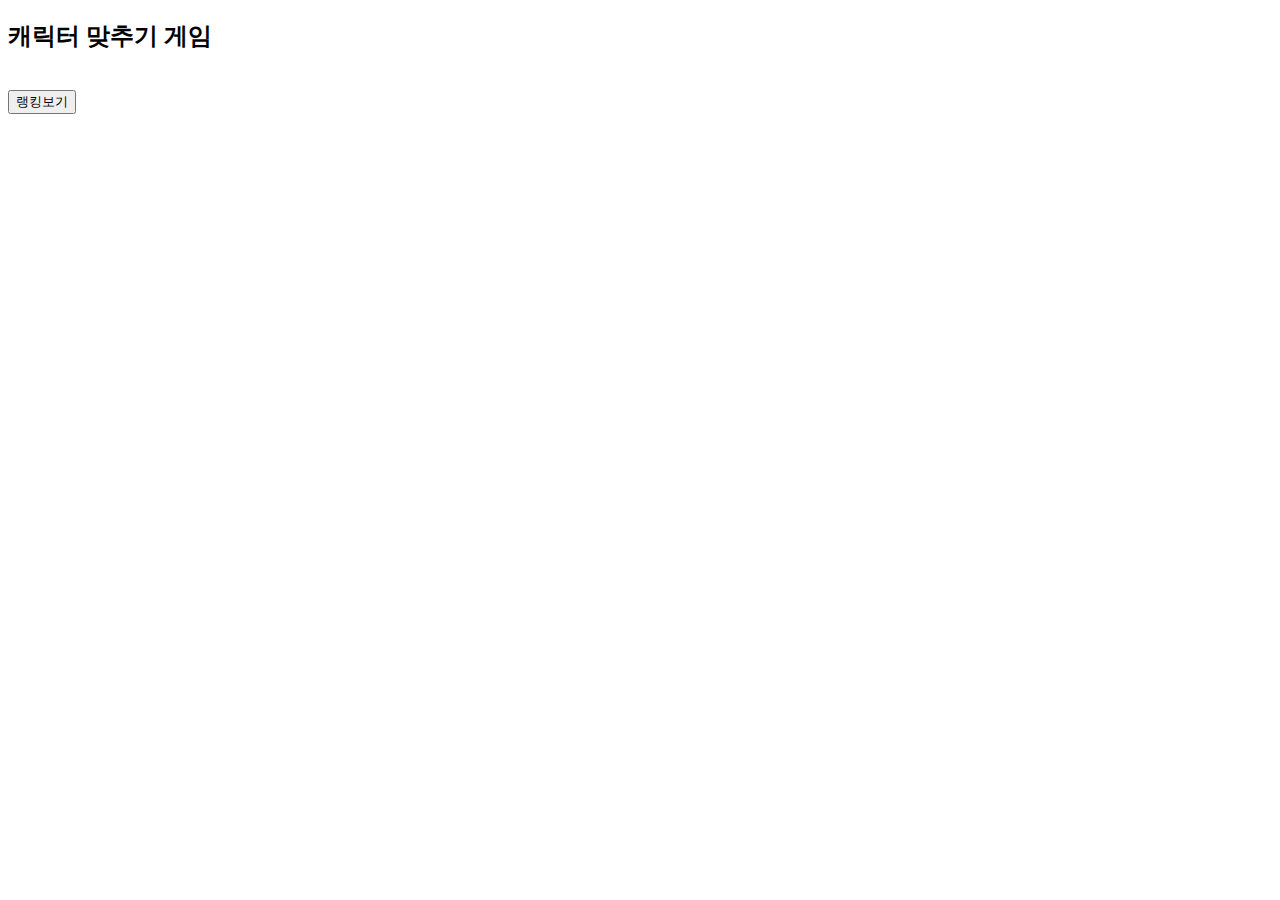
<file: src/main/resources/templates/index.html>
<!DOCTYPE html>
<html lang="en" xmlns:th="http://www.thymeleaf.org">
<th:block th:replace="~{common/head.html :: headFragment}"/>
<head>
  <link th:href="@{/css/index.css}" rel="stylesheet"/>
</head>
<body>
<header>
  <h2>캐릭터 맞추기 게임</h2>
</header>
<main>
  <div id="menu-container">
    <div class="menu-item" th:each="menu : ${list}">
      <img class="menu-img" th:src="${menu.menuImg}" th:alt="${menu.title}"/>
      <div class="menu-title" th:text="${menu.title}"></div>
      <a class="start-btn" th:href="@{'/start-game/'+${menu.menuId}}" th:text="${'시작하기'}"></a>
    </div>
  </div>
</main>
<footer>
  <button class="red-button" onclick="location.href='/ranking'">랭킹보기</button>
</footer>
</body>
</html>
</file>
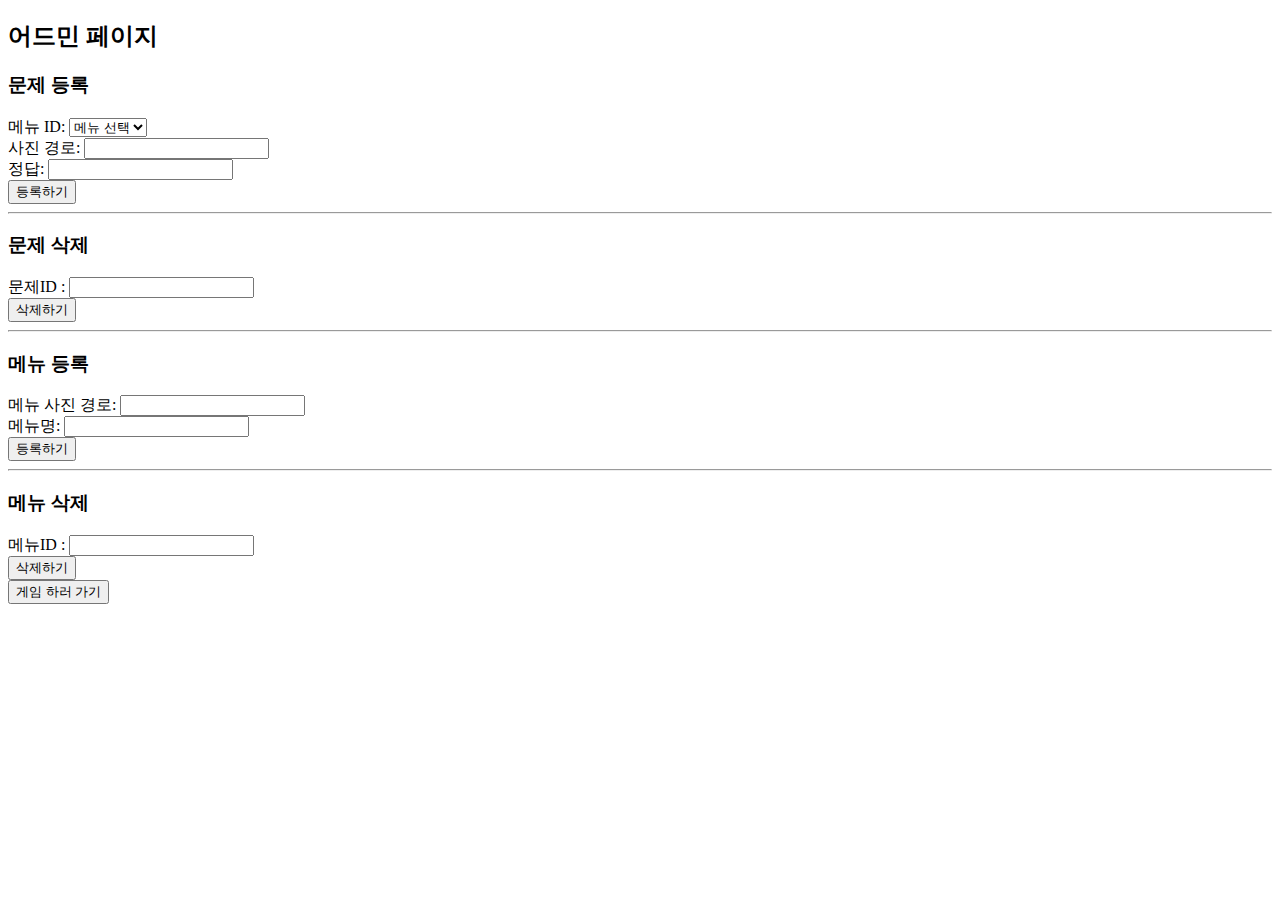
<file: src/main/resources/templates/view/admin.html>
<!DOCTYPE html>
<html lang="ko">
<th:block th:replace="~{common/head.html :: headFragment}"/>
<head>
  <link th:href="@{/css/admin.css}" rel="stylesheet"/>
</head>
<body>
<header>
  <h2>어드민 페이지</h2>
</header>
<main>
  <div>
    <h3>문제 등록</h3>
    <label for="menuId">메뉴 ID:</label>
    <select id="menuId" name="menuId">
      <option value="">메뉴 선택</option>
      <th:block th:each="menu : ${menuList}">
        <option th:value="${menu.menuId}" th:text="${menu.title}"></option>
      </th:block>
    </select>
    <br>
    <label for="imagePath">사진 경로:</label>
    <input type="text" id="imagePath" required>
    <br>
    <label for="correctAnswer">정답:</label>
    <input type="text" id="correctAnswer" required>
    <br>
    <button onclick="registQ()">등록하기</button>
  </div>
  <hr/>
  <div>
    <h3>문제 삭제</h3>
    <label for="qId">문제ID : </label>
    <input type="text" id="qId" required>
    <br>
    <button onclick="deleteQ()">삭제하기</button>
  </div>
  <hr/>
  <div>
    <h3>메뉴 등록</h3>
    <label for="imagePath">메뉴 사진 경로:</label>
    <input type="text" id="menuImagePath" required>
    <br>
    <label for="correctAnswer">메뉴명:</label>
    <input type="text" id="menuName"  required>
    <br>
    <button onclick="registMenu()">등록하기</button>
  </div>
  <hr/>
  <div>
    <h3>메뉴 삭제</h3>
    <label for="mId">메뉴ID : </label>
    <input type="text" id="mId" required>
    <br>
    <button onclick="deleteM()">삭제하기</button>
  </div>
</main>
<footer>
  <button onclick="location.href='/'">게임 하러 가기</button>
</footer>

<script th:inline="javascript">

  function registQ() {
    let data = {
      menuId: document.getElementById('menuId').value,
      correctAnswer: document.getElementById('correctAnswer').value,
      imagePath: document.getElementById('imagePath').value
    }

    postApi('/admin/answer', data, onApiSuccess, onApiError);
  }

  function deleteQ(){
    let data = {
      questionId: document.getElementById('qId').value
    }

    postApi('/admin/answer/delete', data, onApiSuccess, onApiError);
  }

  function registMenu() {
    let data = {
      title: document.getElementById('menuName').value,
      menuImg: document.getElementById('menuImagePath').value
    }

    postApi('/admin/menu', data, onApiSuccess, onApiError);
  }

  function deleteM(){
    let data = {
      menuId: document.getElementById('mId').value
    }

    postApi('/admin/menu/delete', data, onApiSuccess, onApiError);
  }



</script>
</body>
</html>
</file>
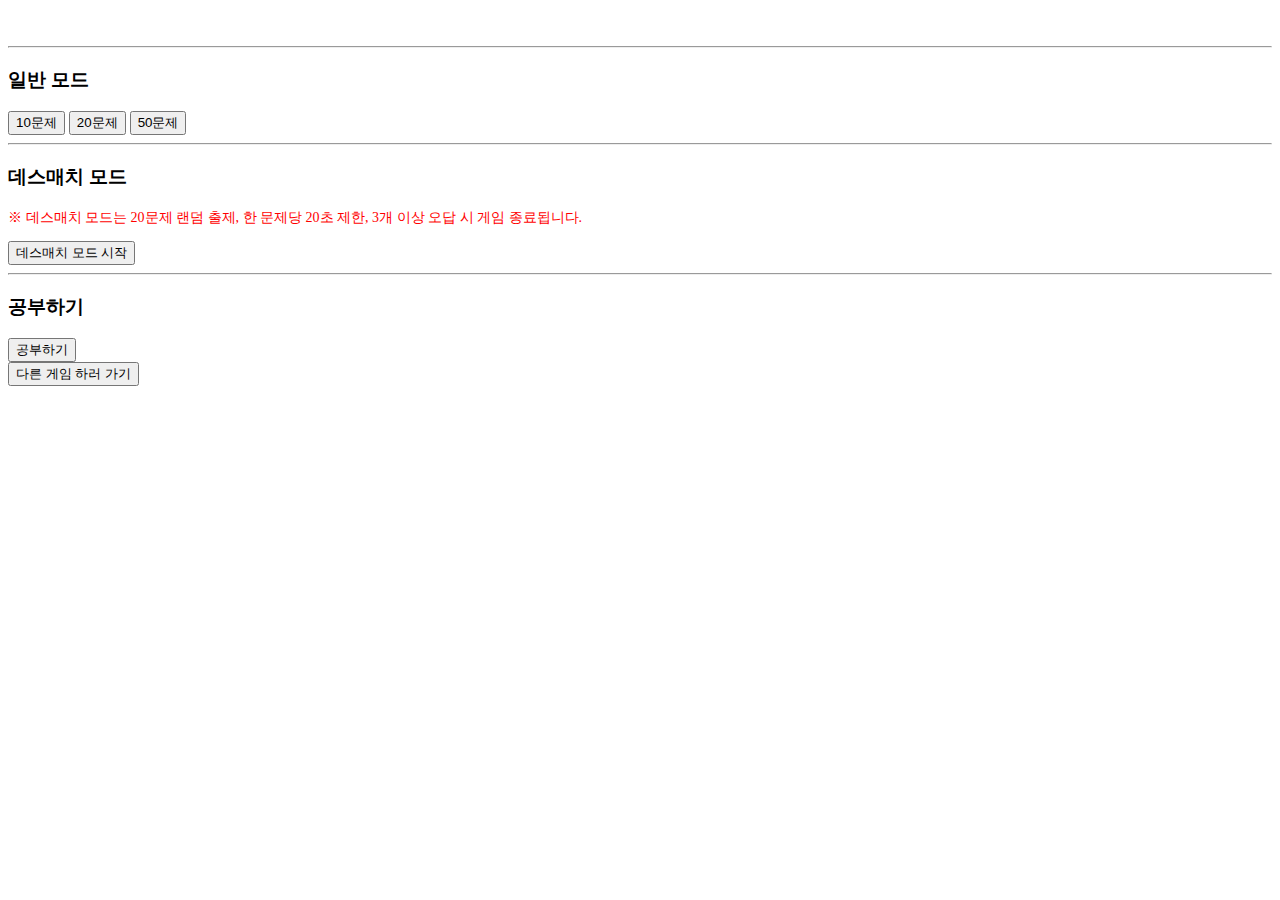
<file: src/main/resources/templates/view/gameIndex.html>
<!DOCTYPE html>
<html lang="en" xmlns:th="http://www.thymeleaf.org">
<th:block th:replace="~{common/head.html :: headFragment}"/>
<head>
  <link th:href="@{/css/gameIndex.css}" rel="stylesheet"/>
</head>
<body>
<header>
  <h2 th:text="${info.title}"></h2>
</header>
<main>
  <div id="game-container">
    <!-- 모드선택 선택 -->
    <div id="question-selection">
      <img class="menu-img" th:src="${info.menuImg}" th:alt="${info.title}"/>
      <hr class="section-divider"/>
      <!-- 일반 모드 -->
      <div class="mode-section">
        <h3>일반 모드</h3>
        <div class="button-group">
          <button class="question-button"
                  th:onclick="'location.href=\'/start-game/' + @{${info.menuId}} + '/normal10\''">10문제
          </button>
          <button class="question-button"
                  th:onclick="'location.href=\'/start-game/' + @{${info.menuId}} + '/normal20\''">20문제
          </button>
          <button class="question-button"
                  th:onclick="'location.href=\'/start-game/' + @{${info.menuId}} + '/normal50\''">50문제
          </button>
        </div>
      </div>

      <hr class="section-divider"/>

      <!-- 데스매치 모드 -->
      <div class="mode-section">
        <h3>데스매치 모드</h3>
        <p style="color: red; font-size: 14px;">※ 데스매치 모드는 20문제 랜덤 출제, 한 문제당 20초 제한, 3개 이상 오답 시 게임 종료됩니다.</p>
        <button class="question-button death-match-button"
                th:onclick="'location.href=\'/start-game/' + @{${info.menuId}} + '/death\''">데스매치 모드 시작
        </button>
      </div>

      <hr class="section-divider"/>

      <!-- 공부하기 -->
      <div class="mode-section">
        <h3>공부하기</h3>
        <button class="blue-button" th:onclick="'location.href=\'/study/' + @{${info.menuId}} + '\''">공부하기</button>
      </div>
    </div>
  </div>
</main>
<footer>
  <button class="red-button" onclick="location.href='/'">다른 게임 하러 가기</button>
</footer>
</body>
</html>
</file>
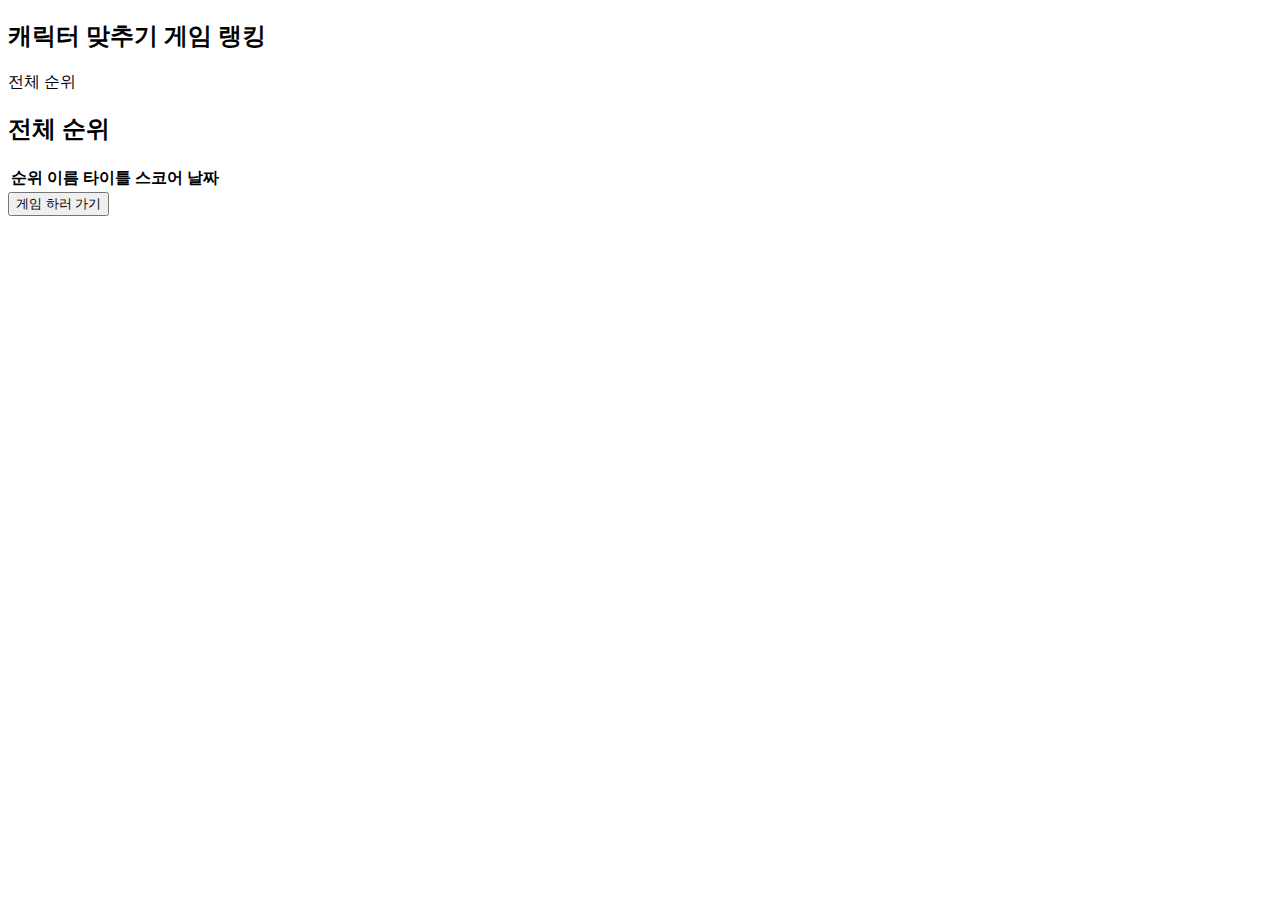
<file: src/main/resources/templates/view/ranking.html>
<!DOCTYPE html>
<html xmlns:th="http://www.thymeleaf.org">
<th:block th:replace="~{common/head.html :: headFragment}"/>
<head>
  <link th:href="@{/css/ranking.css}" rel="stylesheet"/>
</head>
<body>
<header>
  <h2>캐릭터 맞추기 게임 랭킹</h2>
</header>
<main>
  <div class="tabs">
    <div class="tab active" onclick="showRanking(''); setActiveTab(this);">전체 순위</div>
    <div class="tab" th:each="menu : ${menuList}"
         th:onclick="showRanking([[${menu.menuId}]]); setActiveTab(this);"
         th:text="${menu.title}"></div>
  </div>
  <div id="ranking-content">
    <h2 id="ranking-title">전체 순위</h2>
    <table class="ranking-table">
      <thead>
      <tr>
        <th>순위</th>
        <th>이름</th>
        <th>타이틀</th>
        <th>스코어</th>
        <th>날짜</th>
      </tr>
      </thead>
      <tbody id="ranking-table">

      </tbody>
    </table>
  </div>
</main>
<footer>
  <button class="red-button" onclick="location.href='/'">게임 하러 가기</button>
</footer>

<script th:inline="javascript">
  window.onload = function () {
    showRanking('');
  };

  // 탭 활성화 관리 함수
  function setActiveTab(selectedTab) {
    // 모든 탭에서 active 클래스 제거
    let tabs = document.querySelectorAll('.tab');
    tabs.forEach(function (tab) {
      tab.classList.remove('active');
    });

    // 클릭된 탭에만 active 클래스 추가
    selectedTab.classList.add('active');
  }

  function showRanking(type) {

    let data = {
      menuId: type
    }
    // API 호출
    postApi('/select/rank', data, onSuccessRanking, onApiError);
  }

  function onSuccessRanking(data) {
    let list = data.list;
    let str = '';

    // 리스트를 순회하며 테이블 행 생성
    list.forEach(function (ranking, index) {
      str += '<tr>';
      str += '<td>' + (index + 1) + '</td>'; // 순위 번호
      str += '<td>' + ranking.playerName + '</td>'; // 플레이어 이름
      str += '<td>' + ranking.title + '</td>'; // 플레이어 이름
      str += '<td>' + ranking.score + '</td>'; // 스코어
      str += '<td>' + ranking.playDate + '</td>'; // 플레이 날짜
      str += '</tr>';
    });

    // 테이블에 생성된 행들을 삽입
    document.getElementById("ranking-table").innerHTML = str;
  }

</script>

</body>
</html>
</file>
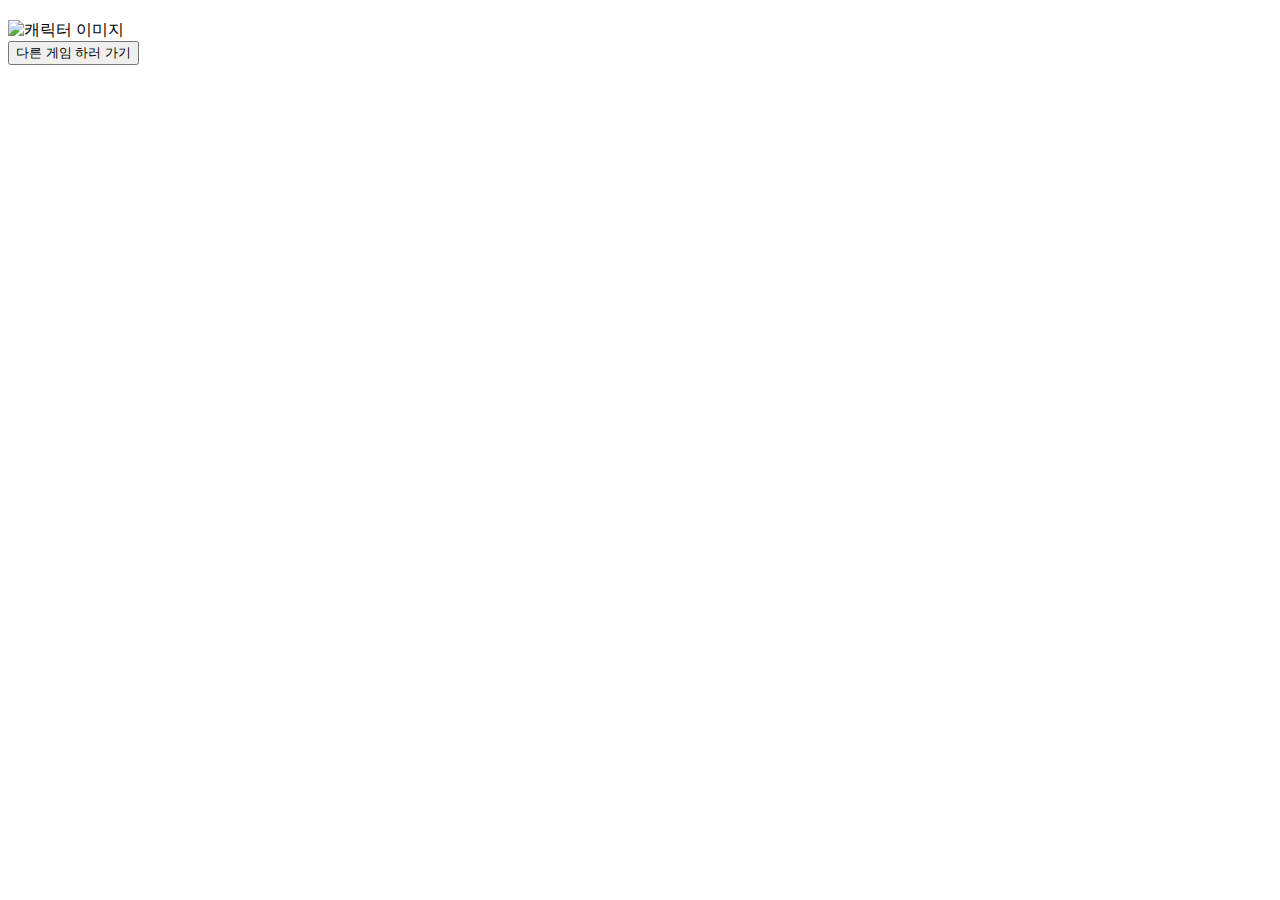
<file: src/main/resources/templates/view/study.html>
<!DOCTYPE html>
<html lang="en" xmlns:th="http://www.thymeleaf.org">
<th:block th:replace="~{common/head.html :: headFragment}"/>
<head>
  <link th:href="@{/css/index.css}" rel="stylesheet"/>
</head>
<body>
<header>
  <h2 th:text="${info.title} + ' 공부하기'"></h2>
</header>
<main>
  <div id="menu-container">
    <div class="menu-item" th:each="menu : ${list}">
      <img class="menu-img" onclick="imgZoomIn(event)" th:src="${menu.imagePath}" alt="캐릭터 이미지"/>
      <div class="menu-title" th:text="${menu.correctAnswer}"></div>
    </div>
  </div>
</main>
<footer>
  <button class="red-button" onclick="location.href='/'">다른 게임 하러 가기</button>
</footer>
</body>
</html>
</file>
